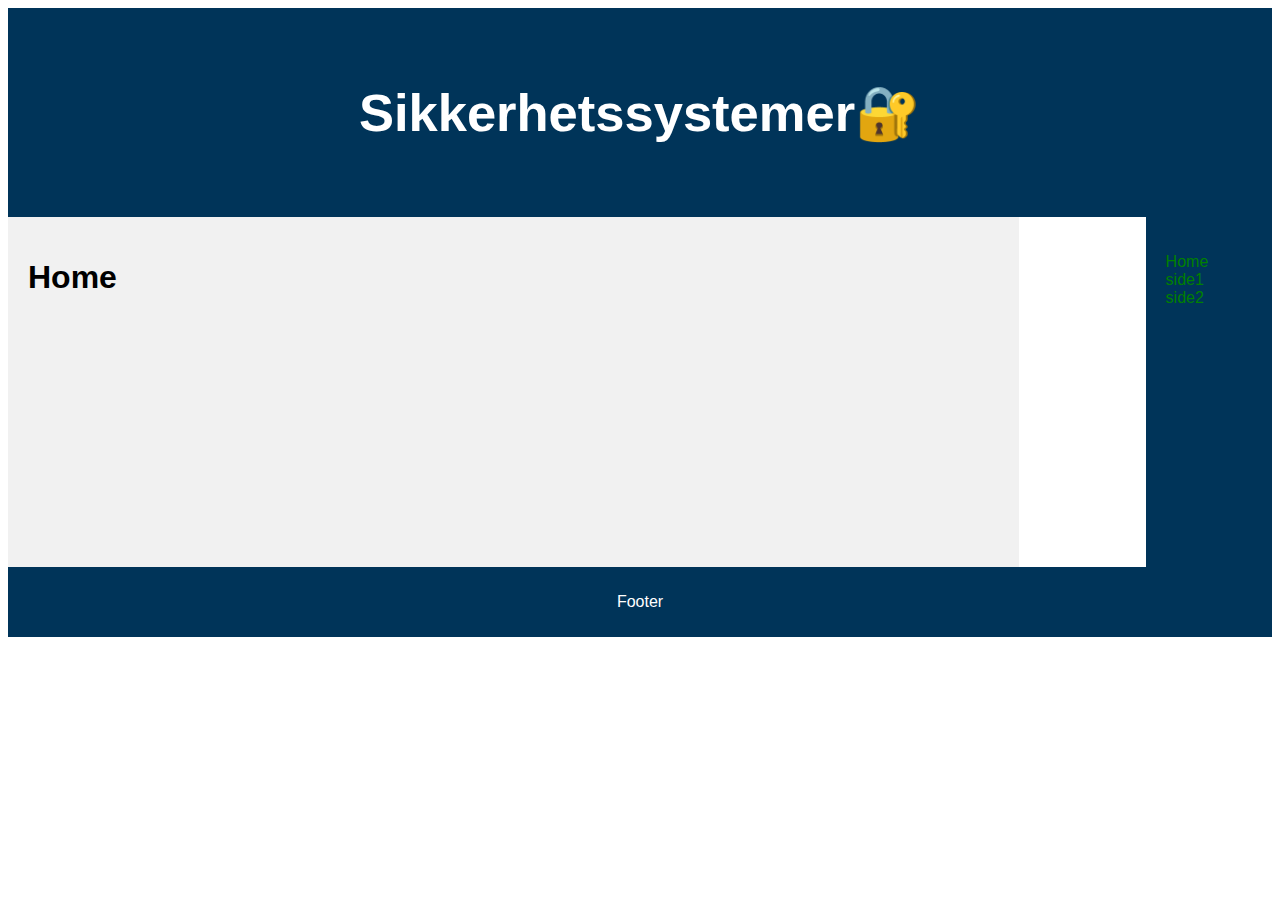
<file: homepage.html>
<!DOCTYPE html>
<html lang="en">
<head>
<title>CSS Template</title>
<meta charset="utf-8">
<meta name="viewport" content="width=device-width, initial-scale=1">
<link rel="stylesheet" href="stiler.css">
<style>
</style>
</head>
<body>


<header>
  <h2>Sikkerhetssystemer&#128272</h2>
</header>

<section>
  <nav>
    <ul>
      <li><a href="homepage.html">Home</a></li>
      <li><a href="side1.html">side1</a></li>
      <li><a href="side2.html">side2</a></li>
    </ul>
  </nav>

  <article>
    <h1>Home</h1>

</section>

<footer>
  <p>Footer</p>
</footer>

</body>
</html>
</file>
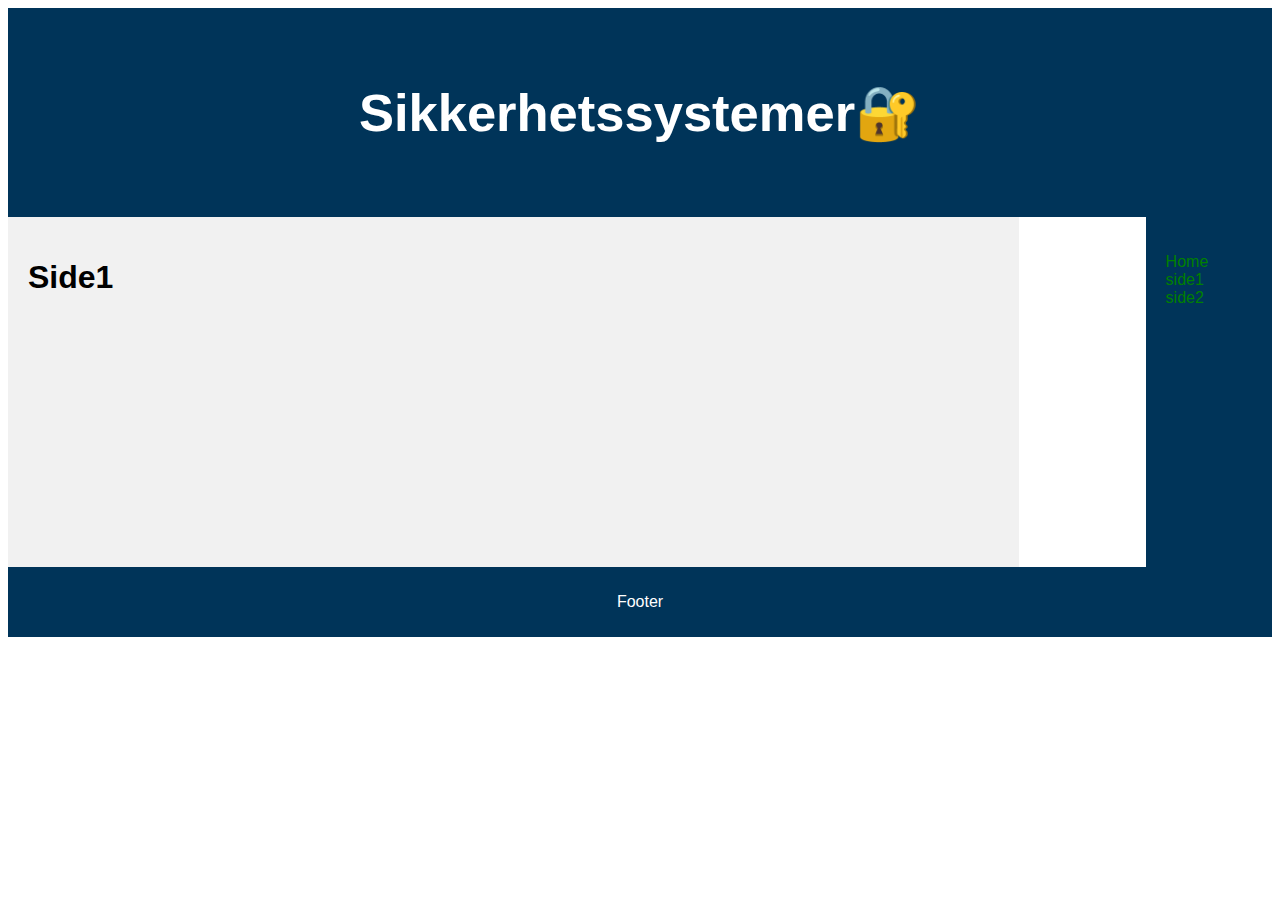
<file: side1.html>
<!DOCTYPE html>
<html lang="en">
<head>
<title>CSS Template</title>
<meta charset="utf-8">
<meta name="viewport" content="width=device-width, initial-scale=1">
<link rel="stylesheet" href="stiler.css">
<style>
</style>
</head>
<body>



<header>
  <h2>Sikkerhetssystemer&#128272</h2>
</header>

<section>
  <nav>
    <ul>
      <li><a href="homepage.html">Home</a></li>
      <li><a href="side1.html">side1</a></li>
      <li><a href="side2.html">side2</a></li>
    </ul>
  </nav>

  <article>
    <h1>Side1</h1>

  </article>
</section>

<footer>
  <p>Footer</p>
</footer>

</body>
</html>
</file>
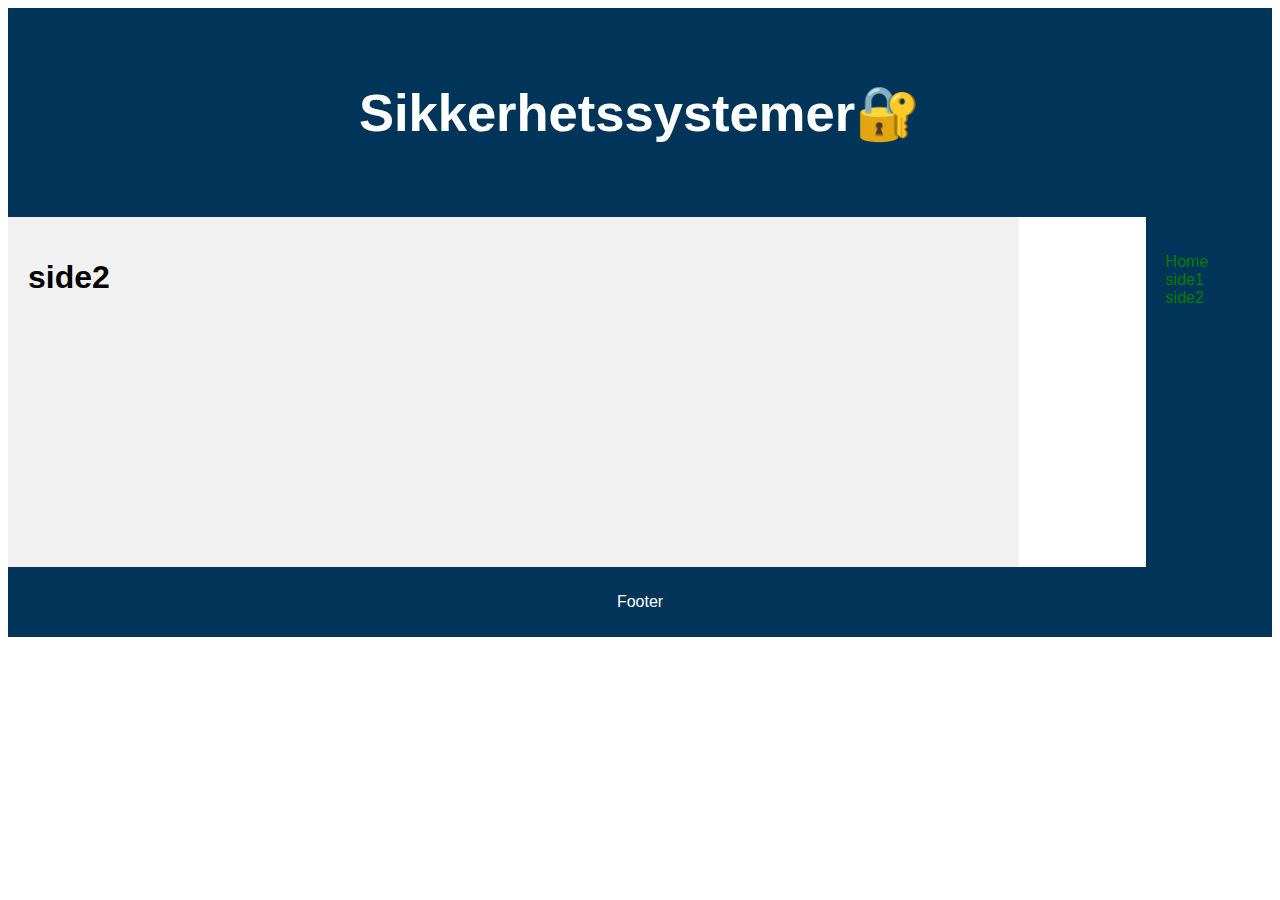
<file: side2.html>
<!DOCTYPE html>
<html lang="en">
<head>
<title>CSS Template</title>
<meta charset="utf-8">
<meta name="viewport" content="width=device-width, initial-scale=1">
<link rel="stylesheet" href="stiler.css">
<style>
</style>
</head>
<body>



<header>
  <h2>Sikkerhetssystemer&#128272</h2>
</header>

<section>
  <nav>
    <ul>
      <li><a href="homepage.html">Home</a></li>
      <li><a href="side1.html">side1</a></li>
      <li><a href="side2.html">side2</a></li>
    </ul>
  </nav>

  <article>
    <h1>side2</h1>

  </article>
</section>

<footer>
  <p>Footer</p>
</footer>

</body>
</html>
</file>
<file: stiler.css>
* {
  box-sizing: border-box;
}

body {
  font-family: Arial, Helvetica, sans-serif;
}

/* Style the header */
header {
  background-color: #003459;
  padding: 30px;
  text-align: center;
  font-size: 35px;
  color: white;
}

/* Create two columns/boxes that floats next to each other */
nav {
  float: left;
  width: 10%;
  height: 350px; /* only for demonstration, should be removed */
  background: #003459;
  padding: 20px;
}
nav ul {
  list-style-type: none;
  padding: 0;
}
article {
  float: left;
  padding: 20px;
  width: 80%;
  background-color: #f1f1f1;
  height: 350px; /* only for demonstration, should be removed */
}
nav {
  float: right;
  width: 10%;
  height: 350px; /* only for demonstration, should be removed */
  background: #003459;
  padding: 20px;
}
/* Clear floats after the columns */
section:after {
  content: "";
  display: table;
  clear: both;
}

/* Style the footer */
footer {
  background-color: #003459;
  padding: 10px;
  text-align: center;
  color: white;
}

/* Responsive layout - makes the two columns/boxes stack on top of each other instead of next to each other, on small screens */
@media (max-width: 600px) {
  nav, article {
    width: 100%;
    height: auto;
  }
}
a
{
  text-decoration-line:none;
}
a:link {
  color: green;
  background-color: transparent;
  text-decoration: none;
}

a:visited {
  color: white;
  background-color: transparent;
  text-decoration: none;
}

a:hover {
  color: blue;
  background-color: transparent;
  text-decoration: none;
}

a:active {
  color: blue;
  background-color: transparent;
  text-decoration: none;
}
</file>
